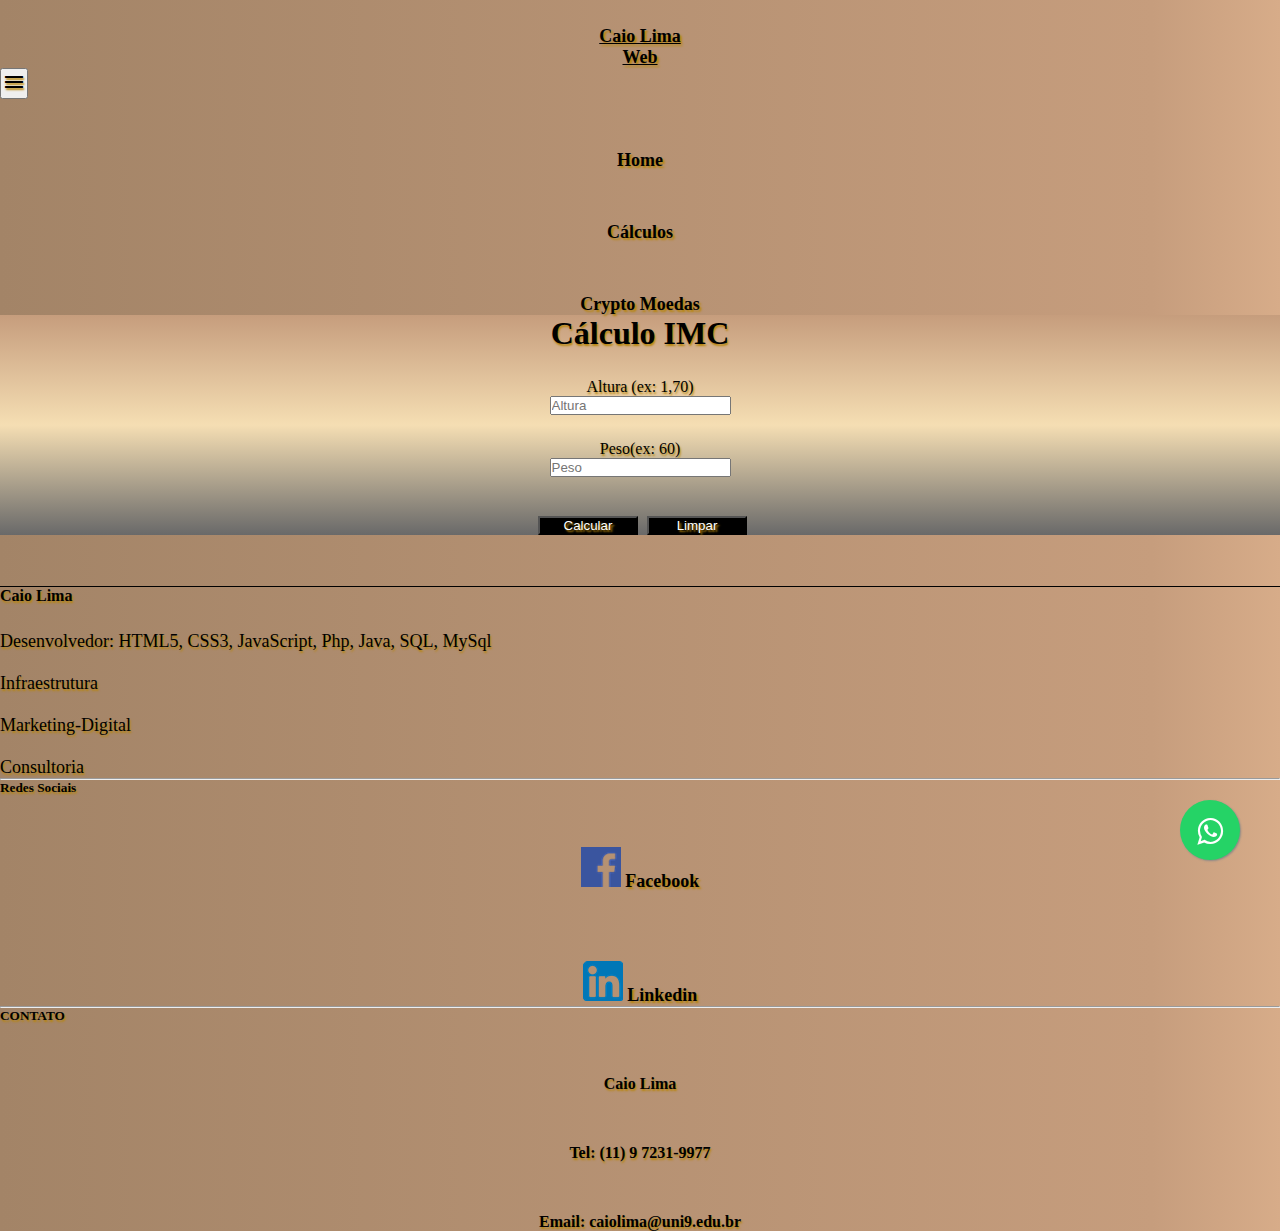
<file: pages/calculos.html>
<!DOCTYPE html>
<html lang="en">
<head>
    <meta charset="UTF-8">
    <meta name="viewport" content="width=device-width, initial-scale=1.0">
    <title>Caio Lima</title>

    <!-- FavCon -->
    <link rel="shortcut icon" href="img/faviconcl.ico" type="image/x-in"/>


    <!-- BOOTSTRAP -->    
    <link rel="stylesheet" href="https://stackpath.bootstrapcdn.com/bootstrap/4.1.3/css/bootstrap.min.css" integrity="sha384-MCw98/SFnGE8fJT3GXwEOngsV7Zt27NXFoaoApmYm81iuXoPkFOJwJ8ERdknLPMO" crossorigin="anonymous">
    
    <!-- Css -->
    <link rel="stylesheet" href="../css/main.css">
    <link rel="stylesheet" href="../css/calculos.css">
    <link rel="stylesheet" href="https://cdnjs.cloudflare.com/ajax/libs/font-awesome/4.7.0/css/font-awesome.min.css">    

    <!-- Icons -->
    <link rel="stylesheet" href="https://fonts.googleapis.com/icon?family=Material+Icons">

    <!-- Jquery -->
    <script src="https://cdnjs.cloudflare.com/ajax/libs/jquery/3.5.1/jquery.min.js"></script>

    <!-- WhatsApp -->
    <link rel="stylesheet" href="https://maxcdn.bootstrapcdn.com/font-awesome/4.5.0/css/font-awesome.min.css">
    <a href="https://wa.me/5511972319977"
    style="position:fixed;width:60px;height:60px;bottom:40px;right:40px;background-color:#25d366;color:#FFF;border-radius:50px;text-align:center;font-size:30px;box-shadow: 1px 1px 2px #888;    z-index:1000;" target="_blank">
    <i style="margin-top:16px" class="fa fa-whatsapp"></i></a>



</head>

<body>

    <header>
    <!--Menu Superior-->

        <nav class="navbar navbar-expand-lg navbar" id="menu_superior">
            <div class="container">
              <a class="navbar-brand h1 mb-0 nome_site" href="../index.html" ><p> Caio Lima <br> Web</p></a>
                <button type="button" class="navbar-toggler ml-auto"
                    data-toggle="collapse" data-target="#links-menu, #categorias">
                  <i class="material-icons">menu</i>
                </button>
                <div id="links-menu" class="collapse navbar-collapse">
                    <ul class="navbar-nav ml-auto">
                        <li class="nav-item">
                            <a class="nav-link" href="../index.html">Home</a>
                        </li>
                        <li class="nav-item">
                            <a class="nav-link" href="calculos.html">Cálculos</a>
                        </li>  
                        <li class="nav-item">
                            <a class="nav-link" href="../pages/cryptMoedas.html">Crypto Moedas</a>
                        </li>          
                    </ul>
                </div>
            </div >
        </nav>

    </header>


    <!--Inicio Calculos-->


    <div class="container">
        <div class="row">
            <div class="col-12 imc">
                <div class="col-md-4 offset-md-4 imc-titulo">
                    <h1>Cálculo IMC</h1>
                        <div class="container">
                                <div>
                                <p class="span">Altura (ex: 1,70)</p>
                                    <input placeholder="Altura" id="altura" maxlength="4">
                                </div>                           

                                <div>
                                <p class="span">Peso(ex: 60)</p>
                                    <input placeholder="Peso" id="peso" maxlength="4">
                                </div>

                                <div>
                                <button type ="submit" id="calcular">Calcular</button>
                                <button id="limpar" type="reset">Limpar</button>
                                </div>                        
                                
                                <div id="result" maxlenght="4">
                                </div>  
                        </div>
                </div>

                    <div class="" id="tabela_imc">
                        <div class="container">
                            <div id="tabela_imc">
                            </div>
                        </div>
                    </div>


            </div>
        </div>
    </div>



    <!-- Scripts -->

    <script src="../js/calculos.js"></script>
    <script src="https://code.jquery.com/jquery-3.3.1.slim.min.js" integrity="sha384-q8i/X+965DzO0rT7abK41JStQIAqVgRVzpbzo5smXKp4YfRvH+8abtTE1Pi6jizo" crossorigin="anonymous"></script>
    <script src="https://cdnjs.cloudflare.com/ajax/libs/popper.js/1.14.3/umd/popper.min.js" integrity="sha384-ZMP7rVo3mIykV+2+9J3UJ46jBk0WLaUAdn689aCwoqbBJiSnjAK/l8WvCWPIPm49" crossorigin="anonymous"></script>
    <script src="https://stackpath.bootstrapcdn.com/bootstrap/4.1.3/js/bootstrap.min.js" integrity="sha384-ChfqqxuZUCnJSK3+MXmPNIyE6ZbWh2IMqE241rYiqJxyMiZ6OW/JmZQ5stwEULTy" crossorigin="anonymous"></script>
    
</body>

<!--FOOTER-->
<footer class="footer container">

    <div class="container text-center">

         <!-- Grid row -->
        <div class="row">
  
              <!-- Grid column -->
            <div class="col-md-4 mx-auto">
  
             <!-- Content -->
                <h4 class="rodape-canto-esquerdo-titulo font-weight-bold text-uppercase mt-3 mb-4">Caio Lima</h4>
                <p class="rodape-canto-esquerdo-texto">Desenvolvedor: HTML5, CSS3, JavaScript, Php, Java, SQL, MySql<br /><br />
                Infraestrutura<br /><br />
                Marketing-Digital</br></br>
                Consultoria</p>      
            </div>

             <!--Coluna Central-->
  
          <hr class="clearfix w-100 d-md-none">
  
        
            <div class="col-md-3 mx-auto">
  
                <!-- Links -->
                <h5 class="rodape-central-titulo font-weight-bold text-uppercase mt-3 mb-4">Redes Sociais</h5>
    
                <ul class="list-unstyled">
                    <li>
                        <a class="face-rodape" href="https://www.facebook.com/caio.cesar.12914" target="_blank"><img src="../img/face1.png" /> Facebook</a>
                    </li>
                    <br />                  
                    <li>
                        <a class="lk-rodape" href="https://www.linkedin.com/in/caio-lima-5aa0b4175/" target="_blank"><img src="../img/lk.png" /> Linkedin</a>
                    </li>
                </ul>
  
            </div>
             <!-- Grid column -->
  
          <hr class="clearfix w-100 d-md-none">
  
             <!-- Grid column -->
          <div class="col-md-3 mx-auto">
  
            <!-- Links -->
            <h5 class="canto-direito-titulo font-weight-bold text-uppercase mt-3 mb-4">CONTATO</h5>
            <ul class="rodape-texto-direito list-unstyled">
              <li>
                <a>Caio Lima</a>
              </li>
              <li>
                <a>Tel: (11) 9 7231-9977</a>
              </li>
              <li>
                <a>Email: caiolima@uni9.edu.br</a>
              </li>
            </ul>
  
            </div>
     <!-- Grid column -->
  
  
            
            </div>
        
    </div>

</footer>

</html>
</file>
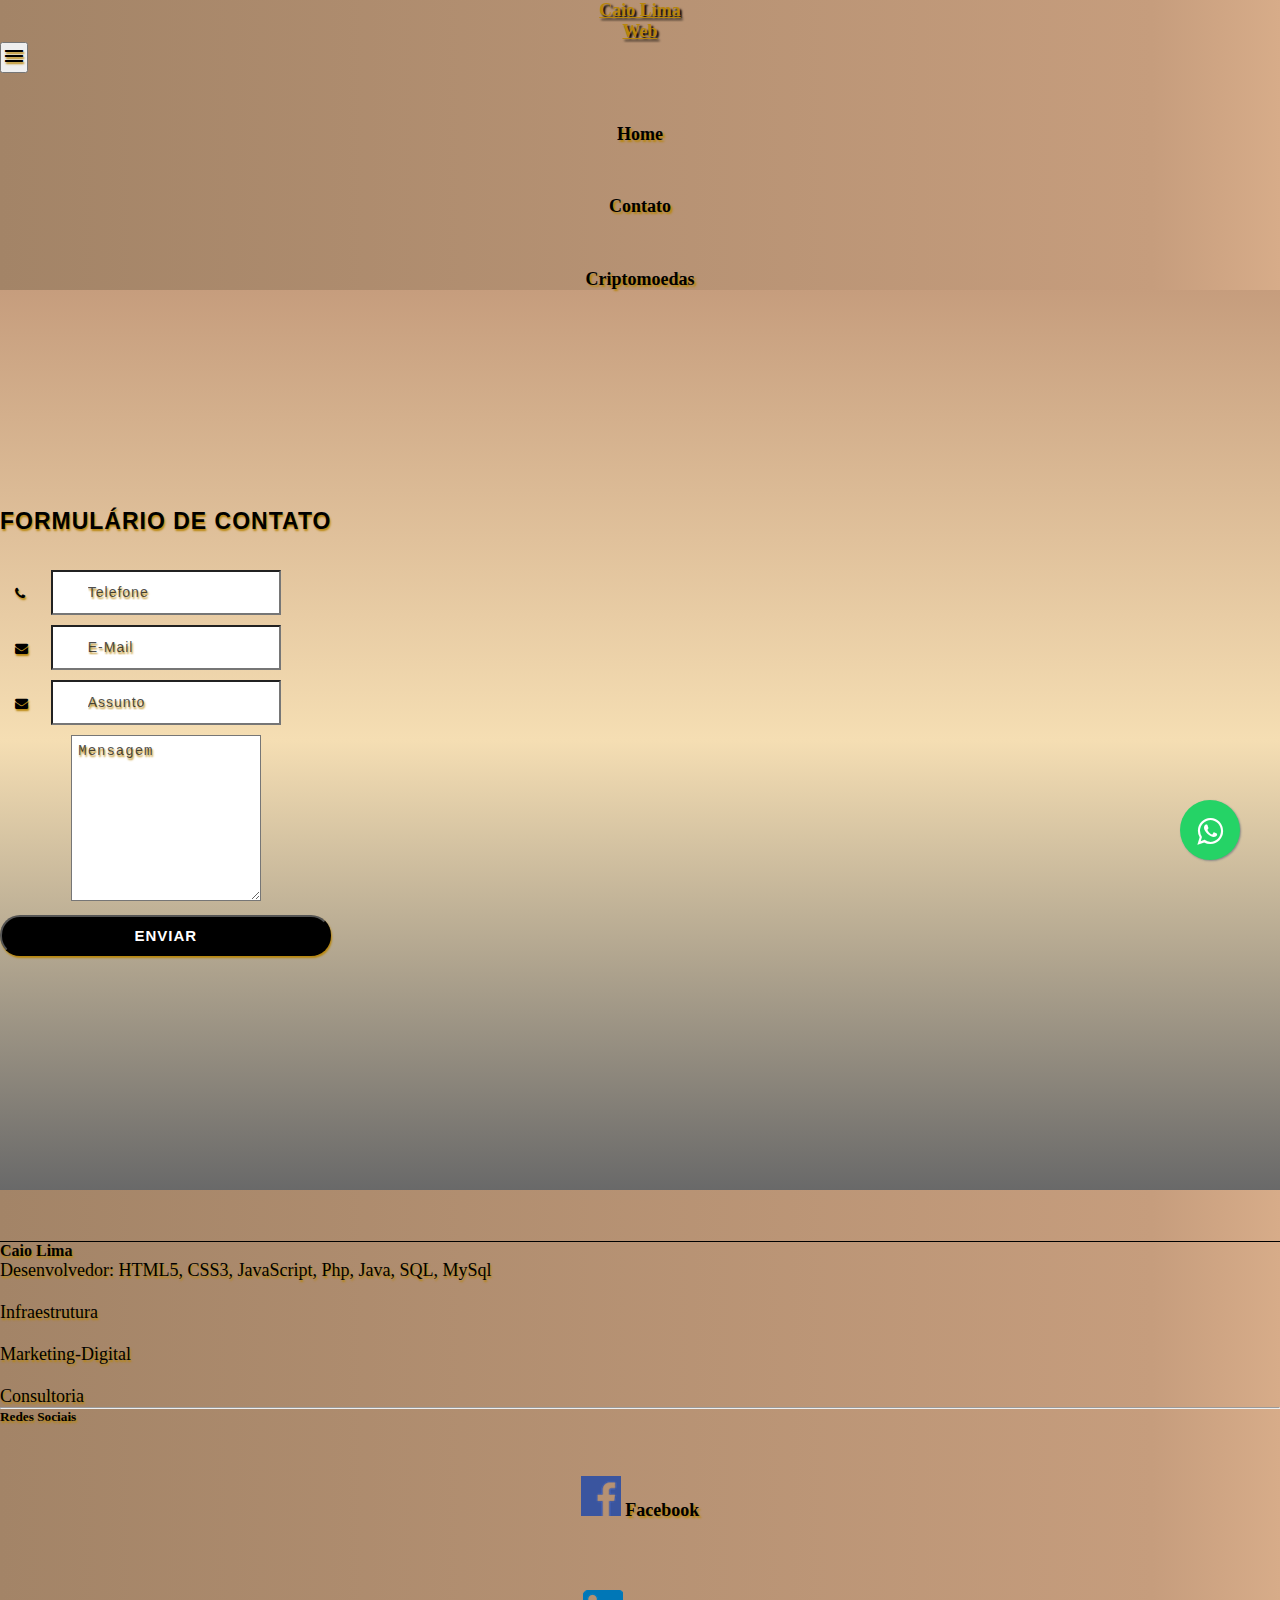
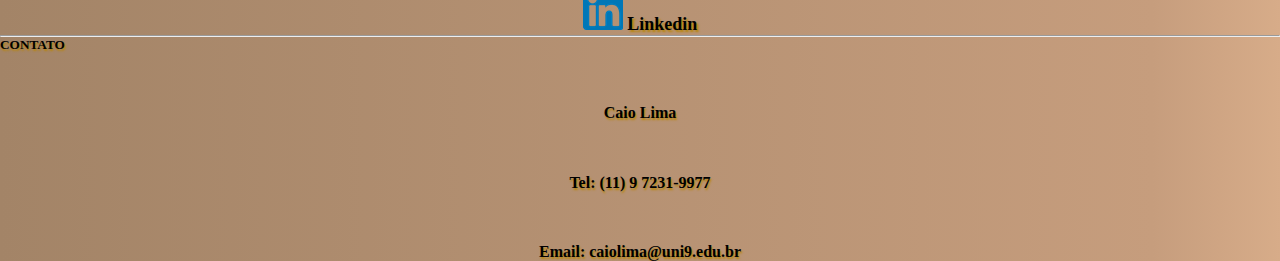
<file: pages/contato.html>
<!DOCTYPE html>
<html lang="pt-br">
<head>
    <meta charset="UTF-8">
    <meta name="viewport" content="width=device-width, initial-scale=1.0">
    <title>Caio Lima - Soluções Tecnológicas</title>

    <!-- FavCon -->
    <link rel="shortcut icon" href="../img/faviconcl.ico" type="image/x-in"/>


    <!-- BOOTSTRAP -->    
    <link rel="stylesheet" href="https://stackpath.bootstrapcdn.com/bootstrap/4.1.3/css/bootstrap.min.css" integrity="sha384-MCw98/SFnGE8fJT3GXwEOngsV7Zt27NXFoaoApmYm81iuXoPkFOJwJ8ERdknLPMO" crossorigin="anonymous">
    
    <!-- Css -->
    <link rel="stylesheet" href="../css/contato.css">
    <link rel="stylesheet" href="../css/main.css">
    <link rel="stylesheet" href="../css/login.css">
    <link rel="stylesheet" href="https://cdnjs.cloudflare.com/ajax/libs/font-awesome/4.7.0/css/font-awesome.min.css">    

    <!-- Icons -->
    <link rel="stylesheet" href="https://fonts.googleapis.com/icon?family=Material+Icons">

    <!-- Jquery -->
    <script src="https://cdnjs.cloudflare.com/ajax/libs/jquery/3.5.1/jquery.min.js"></script>

    <!-- WhatsApp -->
    <link rel="stylesheet" href="https://maxcdn.bootstrapcdn.com/font-awesome/4.5.0/css/font-awesome.min.css">
    <a href="https://wa.me/5511972319977"
    style="position:fixed;width:60px;height:60px;bottom:40px;right:40px;background-color:#25d366;color:#FFF;border-radius:50px;text-align:center;font-size:30px;box-shadow: 1px 1px 2px #888;    z-index:1000;" target="_blank">
    <i style="margin-top:16px" class="fa fa-whatsapp"></i></a>



</head>

<body>

    <header>
    <!--Menu Superior-->

        <nav class="navbar navbar-expand-lg navbar" id="menu_superior">
            <div class="container">
              <a class="navbar-brand h1 mb-0 nome_site" href="../index.html" ><p> Caio Lima <br> Web</p></a>
                <button type="button" class="navbar-toggler ml-auto"
                    data-toggle="collapse" data-target="#links-menu, #categorias">
                  <i class="material-icons">menu</i>
                </button>
                <div id="links-menu" class="collapse navbar-collapse">
                    <ul class="navbar-nav ml-auto">
                        <li class="nav-item">
                            <a class="nav-link" href="../index.html">Home</a>
                        </li>
                        <li class="nav-item">
                            <a class="nav-link" href="../pages/contato.html">Contato</a>
                        </li>  
                        <li class="nav-item">
                            <a class="nav-link" href="../pages/cryptMoedas.html">Criptomoedas</a>
                        </li>          
                    </ul>
                </div>
            </div >
        </nav>

    </header>


    <!-- FORM CONTATO -->

    <div class="container">
        <div class="form_bg">
            <div class="container">
                <div class="row">
                    <div class="col-md-4 offset-md-4">                
                        <form class="form_horizontal" action="https://postmail.invotes.com/send" method="post" id="email_form">
                            
                            <h3 class="tittle">Formulário de contato</h3>      
                        
                        
                            <div class="form-group">
                                <span class="input-icon"><i class="fa fa-phone"></i></span>        
                                <input class="form-control" type="text" name="extra_phone_number" placeholder="Telefone" maxlength="11"/>
                            </div>
                        
                            <div class="form-group">
                                <span class="input-icon"><i class="fa fa-envelope"></i></span>
                                <input class="form-control" type="text" name="reply_to" placeholder="E-mail" />
                            </div>
                        
                            <div class="form-group">
                                <span class="input-icon"><i class="fa fa-envelope"></i></span>
                        
                                <input class="form-control" type="text" name="subject" placeholder="Assunto" />
                            </div>
                        
                            <div class="form-group">
                             <textarea class="form-control" name="text" placeholder="Mensagem"></textarea>
                            </div>
                        
                            <input type="hidden" name="access_token" value="tisz12w37qmm7n8ccjg1ohzu" />
                              
                            <input type="hidden" name="success_url" value=".?message=Email+Successfully+Sent%21&isError=0" />
                            <input type="hidden" name="error_url" value=".?message=Email+could+not+be+sent.&isError=1" />

                            <input class="btn signin" id="submit_form" type="submit" value="Enviar"></input>
                        
                        </form>
                             
                        <script>
                            var submitButton = document.getElementById("submit_form");
                            var form = document.getElementById("email_form");
                            form.addEventListener("submit", function (e) {
                                setTimeout(function() {
                                    submitButton.value = "Sending...";
                                    submitButton.disabled = true;
                                }, 1);
                            });
                        </script> 
                    </div>
                </div>
            </div>
        </div>
    </div>




        <!-- Scripts -->

        <script src="https://code.jquery.com/jquery-3.3.1.slim.min.js" integrity="sha384-q8i/X+965DzO0rT7abK41JStQIAqVgRVzpbzo5smXKp4YfRvH+8abtTE1Pi6jizo" crossorigin="anonymous"></script>
        <script src="https://cdnjs.cloudflare.com/ajax/libs/popper.js/1.14.3/umd/popper.min.js" integrity="sha384-ZMP7rVo3mIykV+2+9J3UJ46jBk0WLaUAdn689aCwoqbBJiSnjAK/l8WvCWPIPm49" crossorigin="anonymous"></script>
        <script src="https://stackpath.bootstrapcdn.com/bootstrap/4.1.3/js/bootstrap.min.js" integrity="sha384-ChfqqxuZUCnJSK3+MXmPNIyE6ZbWh2IMqE241rYiqJxyMiZ6OW/JmZQ5stwEULTy" crossorigin="anonymous"></script>
        
    </body>

    <!--FOOTER-->
    <footer class="footer container">

        <div class="container text-center">
    
             <!-- Grid row -->
            <div class="row">
      
                  <!-- Grid column -->
                <div class="col-md-4 mx-auto">
      
                 <!-- Content -->
                    <h4 class="rodape-canto-esquerdo-titulo font-weight-bold text-uppercase mt-3 mb-4">Caio Lima</h4>
                    <p class="rodape-canto-esquerdo-texto">Desenvolvedor: HTML5, CSS3, JavaScript, Php, Java, SQL, MySql<br /><br />
                    Infraestrutura<br /><br />
                    Marketing-Digital</br></br>
                    Consultoria</p>      
                </div>
    
                 <!--Coluna Central-->
      
              <hr class="clearfix w-100 d-md-none">
      
            
                <div class="col-md-3 mx-auto">
      
                    <!-- Links -->
                    <h5 class="rodape-central-titulo font-weight-bold text-uppercase mt-3 mb-4">Redes Sociais</h5>
        
                    <ul class="list-unstyled">
                        <li>
                            <a class="face-rodape" href="https://www.facebook.com/caio.cesar.12914" target="_blank"><img src="../img/face1.png" /> Facebook</a>
                        </li>
                        <br />                  
                        <li>
                            <a class="lk-rodape" href="https://www.linkedin.com/in/caio-lima-5aa0b4175/" target="_blank"><img src="../img/lk.png" /> Linkedin</a>
                        </li>
                    </ul>
      
                </div>
                 <!-- Grid column -->
      
              <hr class="clearfix w-100 d-md-none">
      
                 <!-- Grid column -->
              <div class="col-md-3 mx-auto">
      
                <!-- Links -->
                <h5 class="canto-direito-titulo font-weight-bold text-uppercase mt-3 mb-4">CONTATO</h5>
                <ul class="rodape-texto-direito list-unstyled">
                  <li>
                    <a>Caio Lima</a>
                  </li>
                  <li>
                    <a>Tel: (11) 9 7231-9977</a>
                  </li>
                  <li>
                    <a>Email: caiolima@uni9.edu.br</a>
                  </li>
                </ul>
      
                </div>
         <!-- Grid column -->
      
      
                
                </div>
            
        </div>
    
    </footer>
    
    </html>
</file>
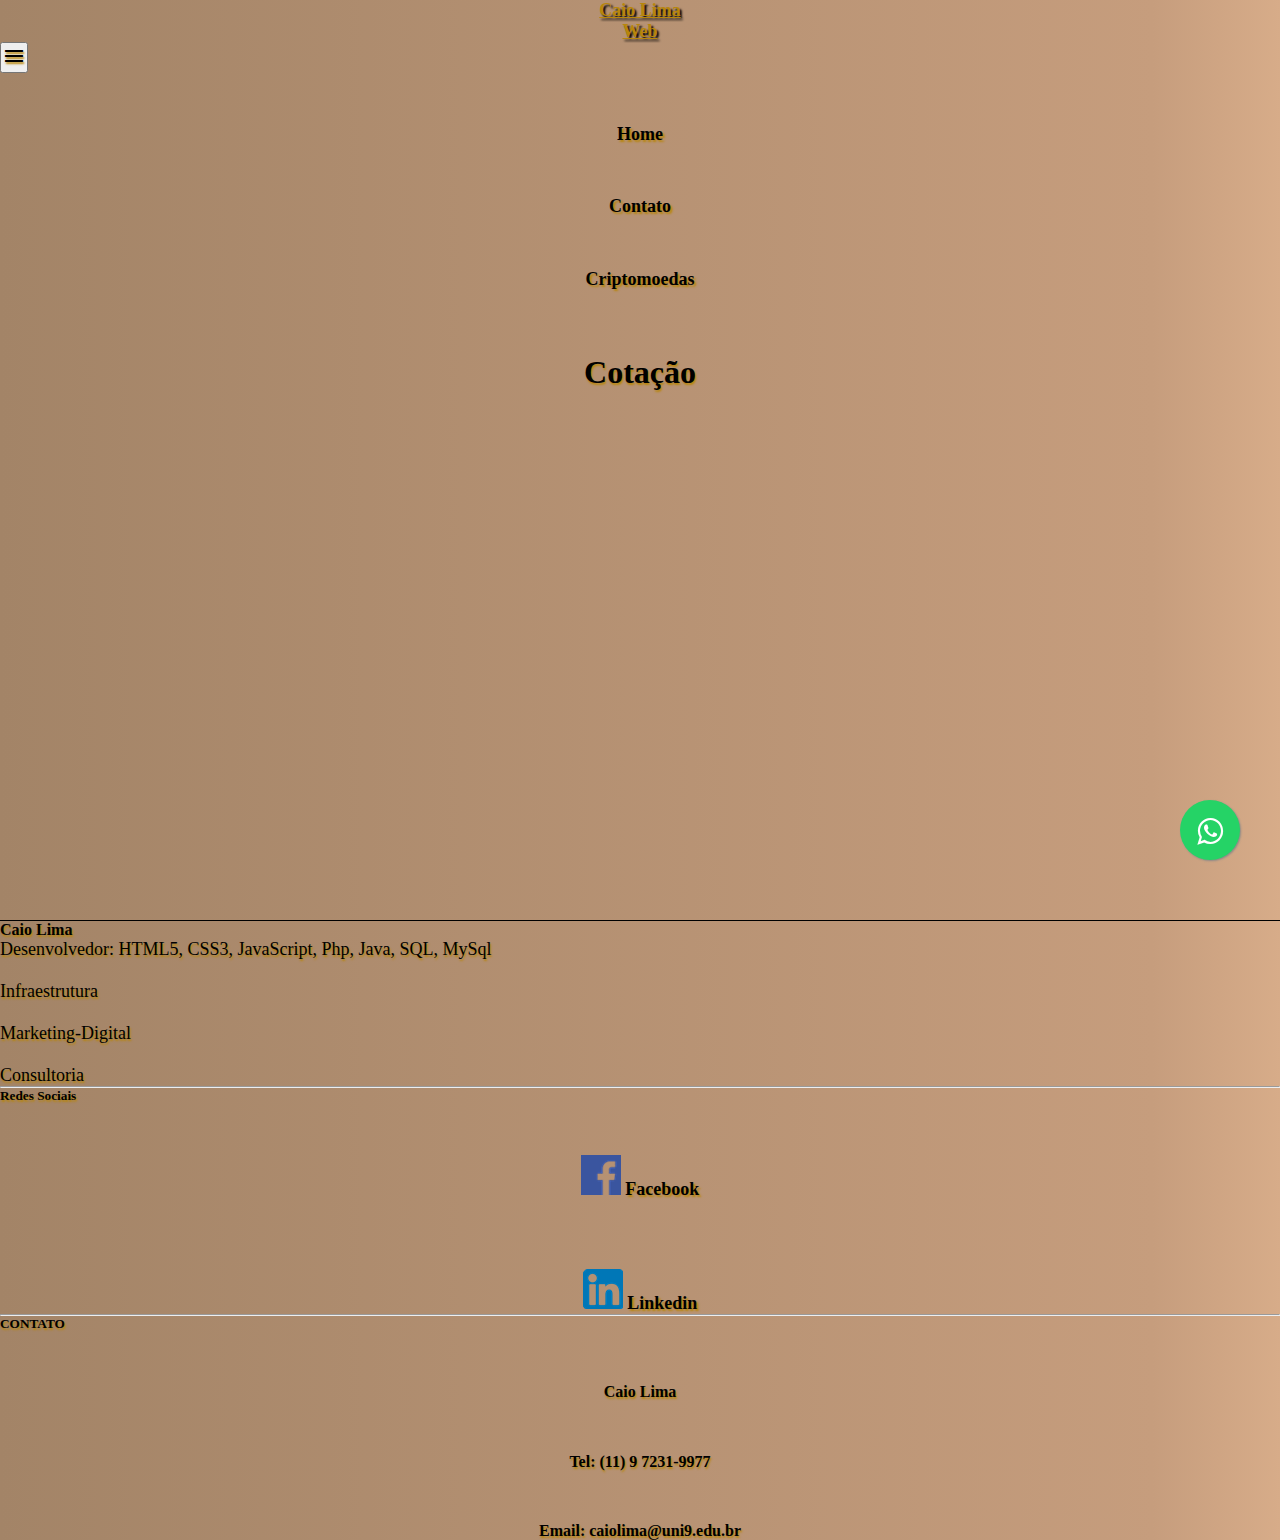
<file: pages/cryptMoedas.html>
<!DOCTYPE html>
<html lang="en">
<head>
    <meta charset="UTF-8">
    <meta name="viewport" content="width=device-width, initial-scale=1.0">
    <title>Caio Lima - Soluções Tecnológicas</title>

    <!-- FavCon -->
    <link rel="shortcut icon" href="../img/faviconcl.ico" type="image/x-in"/>


    <!-- BOOTSTRAP -->    
    <link rel="stylesheet" href="https://stackpath.bootstrapcdn.com/bootstrap/4.1.3/css/bootstrap.min.css" integrity="sha384-MCw98/SFnGE8fJT3GXwEOngsV7Zt27NXFoaoApmYm81iuXoPkFOJwJ8ERdknLPMO" crossorigin="anonymous">
    
    <!-- Css -->
    <link rel="stylesheet" href="../css/main.css">
    <link rel="stylesheet" href="../css/criptMoedas.css">

    <!-- Icons -->
    <link rel="stylesheet" href="https://fonts.googleapis.com/icon?family=Material+Icons">

    <!-- Jquery -->
    <script src="https://cdnjs.cloudflare.com/ajax/libs/jquery/3.5.1/jquery.min.js"></script>

    <!-- WhatsApp -->
    <link rel="stylesheet" href="https://maxcdn.bootstrapcdn.com/font-awesome/4.5.0/css/font-awesome.min.css">
    <a href="https://wa.me/5511972319977"
    style="position:fixed;width:60px;height:60px;bottom:40px;right:40px;background-color:#25d366;color:#FFF;border-radius:50px;text-align:center;font-size:30px;box-shadow: 1px 1px 2px #888;    z-index:1000;" target="_blank">
    <i style="margin-top:16px" class="fa fa-whatsapp"></i></a>



</head>

<body>

    <header>
    <!--Menu Superior-->

        <nav class="navbar navbar-expand-lg navbar" id="menu_superior">
            <div class="container">
              <a class="navbar-brand h1 mb-0 nome_site" href="../index.html" ><p> Caio Lima <br> Web</p></a>
                <button type="button" class="navbar-toggler ml-auto"
                    data-toggle="collapse" data-target="#links-menu, #categorias">
                  <i class="material-icons">menu</i>
                </button>
                <div id="links-menu" class="collapse navbar-collapse">
                    <ul class="navbar-nav ml-auto">
                        <li class="nav-item">
                            <a class="nav-link" href="../index.html">Home</a>
                        </li>
                        
                        <li class="nav-item">
                            <a class="nav-link" href="contato.html">Contato</a>
                        </li>  
                        
                        <li class="nav-item">
                            <a class="nav-link" href="../pages/cryptMoedas.html">Criptomoedas</a>
                        </li>          
                    </ul>
                </div>
            </div >
        </nav>

    </header>



    <!--COTAÇÂO CRIPTO MOEDAS-->
<div class="container">

    <h1 class="titulo-cript" id="titulo-cripyto">Cotação em Tempo Real de Criptomoedas</h1>

    <iframe src="https://br.widgets.investing.com/top-cryptocurrencies?theme=darkTheme&hideTitle=true" width="100%" height="410px" frameborder="0" allowtransparency="true" marginwidth="0" marginheight="0"></iframe><div class="poweredBy" style="font-family: Arial, Helvetica, sans-serif;"></div>

</div>


        <!-- Scripts -->

        <script src="../js/cripyto.js"></script>
        <script src="https://code.jquery.com/jquery-3.3.1.slim.min.js" integrity="sha384-q8i/X+965DzO0rT7abK41JStQIAqVgRVzpbzo5smXKp4YfRvH+8abtTE1Pi6jizo" crossorigin="anonymous"></script>
        <script src="https://cdnjs.cloudflare.com/ajax/libs/popper.js/1.14.3/umd/popper.min.js" integrity="sha384-ZMP7rVo3mIykV+2+9J3UJ46jBk0WLaUAdn689aCwoqbBJiSnjAK/l8WvCWPIPm49" crossorigin="anonymous"></script>
        <script src="https://stackpath.bootstrapcdn.com/bootstrap/4.1.3/js/bootstrap.min.js" integrity="sha384-ChfqqxuZUCnJSK3+MXmPNIyE6ZbWh2IMqE241rYiqJxyMiZ6OW/JmZQ5stwEULTy" crossorigin="anonymous"></script>
        
    </body>

    <!--FOOTER-->
    <footer class="footer container">

        <div class="container text-center">
    
             <!-- Grid row -->
            <div class="row">
      
                  <!-- Grid column -->
                <div class="col-md-4 mx-auto">
      
                 <!-- Content -->
                    <h4 class="rodape-canto-esquerdo-titulo font-weight-bold text-uppercase mt-3 mb-4">Caio Lima</h4>
                    <p class="rodape-canto-esquerdo-texto">Desenvolvedor: HTML5, CSS3, JavaScript, Php, Java, SQL, MySql<br /><br />
                    Infraestrutura<br /><br />
                    Marketing-Digital</br></br>
                    Consultoria</p>      
                </div>
    
                 <!--Coluna Central-->
      
              <hr class="clearfix w-100 d-md-none">
      
            
                <div class="col-md-3 mx-auto">
      
                    <!-- Links -->
                    <h5 class="rodape-central-titulo font-weight-bold text-uppercase mt-3 mb-4">Redes Sociais</h5>
        
                    <ul class="list-unstyled">
                        <li>
                            <a class="face-rodape" href="https://www.facebook.com/caio.cesar.12914" target="_blank"><img src="../img/face1.png" /> Facebook</a>
                        </li>
                        <br />                  
                        <li>
                            <a class="lk-rodape" href="https://www.linkedin.com/in/caio-lima-5aa0b4175/" target="_blank"><img src="../img/lk.png" /> Linkedin</a>
                        </li>
                    </ul>
      
                </div>
                 <!-- Grid column -->
      
              <hr class="clearfix w-100 d-md-none">
      
                 <!-- Grid column -->
              <div class="col-md-3 mx-auto">
      
                <!-- Links -->
                <h5 class="canto-direito-titulo font-weight-bold text-uppercase mt-3 mb-4">CONTATO</h5>
                <ul class="rodape-texto-direito list-unstyled">
                  <li>
                    <a>Caio Lima</a>
                  </li>
                  <li>
                    <a>Tel: (11) 9 7231-9977</a>
                  </li>
                  <li>
                    <a>Email: caiolima@uni9.edu.br</a>
                  </li>
                </ul>
      
                </div>
         <!-- Grid column -->
      
      
                
                </div>
            
        </div>
    
    </footer>
    
    </html>
</file>
<file: css/main.css>
*{
    padding: 0;
    margin: 0;
}

/* -------------HEADER------------- */

body{
    background-image: linear-gradient(to right,#a38467,#c69d7d 90%,#d7ac89);
    
}

.msg-bem-vindo{
    margin-left: 22%;
    padding-top: 1%;
    color: black;
    font-weight: bold;
    text-shadow: 1px 2px 2px DarkGoldenrod;
}

/*MENU SUPERIOR*/

.nome_site{
    color: black;
    text-align: center;
    font-weight: bold;
    font-size: 18px;
    text-shadow: 2px 2px 2px DarkGoldenrod;   

}

.nome_site:hover{
    font-size: 18px;
    font-weight: bold;
    color: DarkGoldenrod;
    text-shadow: 2px 2px 2px black;
    transition: 0.6s;
}

.nav-link{
    font-weight: bold;
    font-size: 18px;
    color: black;
    text-decoration: none; 
    text-align: center;
    text-shadow: 2px 2px 2px DarkGoldenrod;   
}

.nav-link:hover{
    font-size: 18px;
    font-weight: bold;
    color: DarkGoldenrod;
    text-shadow: 2px 2px 2px black;
    border: 1px solid black;
    border-radius: 2px;
    transition: 0.6s;
    box-shadow: 2px 2px 2px DarkGoldenrod;
}

.material-icons{
    color: black;
    text-shadow: 1px 2px 2px DarkGoldenrod;
}

/* --------------BODY-------------- */

/* BANNERS */


/* SOFT SKILLS */



#softSkills{
    margin-top: 6%;
    color: black;
    text-shadow: 2px 2px 2px DarkGoldenrod;
    max-width: 100%;
    min-width: 50%;
}

.skills{
    width: 100%;
    max-width: 500px;
    padding: 0 10px;
}

.skill-name{
    font-size: 15px;
    font-weight: 700;
    text-transform: uppercase;
    margin: 20px 0;
    color: black;
    text-shadow: 1px 2px 2px DarkGoldenrod;
}

.skill-bar{
    height: 7px;
    background: white;
    border-radius: 8px;

}

.skill-per{
    border: 1px solid black;
    height: 7px;
    background-color: DarkGoldenrod;
    border-radius: 8px;
    width: 0;
    transition: 5s linear;
    position: relative;
}

.skill-per::before{
    content: attr(per);
    position: absolute;
    padding: 4px 6px;
    background-color: black;
    color: DarkGoldenrod;
    font-size: 12px;
    border-radius: 4px;
    top: -10px;
    right: 0;
    transform: translateX(50%);
}

.skill-per::after{
    content: "";
    position: absolute;
    width: 5px;
    height: 6px;
    top: -16;
    right: 0px;
    transform: translate(2px);
    border-radius: 2px;
}

/* CURSOS */

.graduacao{
    margin-top: 0;
    color: black;
    text-shadow: 2px 2px 2px DarkGoldenrod;
}

.curso_facul{
    margin-top: 2%;
    color: black;
    text-shadow: 1px 2px 2px DarkGoldenrod;
    font-weight: bold;
}

.cursos{
    margin-top: 3%;
    color: black;
    text-shadow: 2px 2px 2px DarkGoldenrod;
}



.lista_cursos, li{
    list-style-type: none;
    text-align: center;
    font-weight: bold;
    margin-top: 4%;
    color: black;
    text-shadow: 1px 2px 2px DarkGoldenrod;

}


/* EXPERIENCIAS PROFISSIONAIS */

.exp{
    margin-top: 5%;
    border-top: 1px solid black;
}

.titulo-exp{
    margin-top: 4%;
    color: black;
    text-align: center;
    text-shadow: 1px 1px 1px DarkGoldenrod;
    text-shadow: bold;
}

.titulo-experiencia{
    margin-top: 4%;
    color: black;
    text-align: center;
    text-shadow: 1px 1px 1px DarkGoldenrod;
    font-weight: bold;
}


#cargo{
    margin-top: 15%;
    font-size: 20px;
    color: black;
    text-shadow: 1px 1px 1px DarkGoldenrod;
}
#cargo1{
    margin-top: 8%;
    font-size: 20px;
    color: black;
    text-shadow: 1px 1px 1px DarkGoldenrod;
}

#periodo{
    margin-top: 6%;
    font-size: 15px;
    color: black;
    text-shadow: 1px 1px 1px DarkGoldenrod;
}

#atrib{
    margin-top: 6%;
    font-size: 15px;
    color: black;
    text-shadow: 1px 1px 1px DarkGoldenrod;
}

/* -------------CAROUSEL------------- */









/* -------------FOOTER------------- */

footer{
    border-top: 1px solid black;
    margin-top: 4%;
}

/*CANTO ESQUERDO*/

.rodape-canto-esquerdo-titulo{
    color: black;
    text-shadow: 1px 2px 2px DarkGoldenrod;

}

.rodape-canto-esquerdo-texto{
    text-shadow: bold;
    color: black;
    text-shadow: 1px 2px 2px DarkGoldenrod;
    font-size: 18px;
}

/*MEIO*/

.rodape-central-titulo{
    color: black;
    text-shadow: 1px 2px 2px DarkGoldenrod;
}

.face-rodape{
    font-weight: bold;
    font-size: 18px;
    color: black;
    text-decoration: none; 
    text-align: center;
    text-shadow: 2px 2px 2px DarkGoldenrod;   
}

.face-rodape:hover{
    text-decoration: none;
    font-size: 18px;
    font-weight: bold;
    color: DarkGoldenrod;
    text-shadow: 2px 2px 2px black;
    transition: 0.6s;
}

.lk-rodape{
    font-weight: bold;
    font-size: 18px;
    color: black;
    text-decoration: none; 
    text-align: center;
    text-shadow: 2px 2px 2px DarkGoldenrod;   
}

.lk-rodape:hover{
    text-decoration: none;
    font-size: 18px;
    font-weight: bold;
    color: DarkGoldenrod;
    text-shadow: 2px 2px 2px black;
    transition: 0.6s;
}



/*CANTO DIREITO*/

.canto-direito-titulo{
    color: black;
    text-shadow: 1px 2px 2px DarkGoldenrod;
}

.rodape-texto-direito{
    color: black;
    text-shadow: 1px 2px 2px DarkGoldenrod;
    font-weight: bold;
}

/* COPYRIGHT */

.copyright{
    margin-top: 2%;
    text-align: center;
    color: black;
    font-size: 10px;
    font-weight: bold;
}
</file>
<file: css/calculos.css>
.imc-titulo{
    text-align: center;
    color: black;
    text-shadow: 1px 2px 2px DarkGoldenrod;
}

#calcular{
    width: 100px;
    color: white;
    text-shadow: 2px 2px 2px DarkGoldenrod;
    background-color: black;
    margin-left: 5px;
    margin-top: 3%;
}

#limpar{
    width: 100px;
    color: white;
    text-shadow: 2px 2px 2px DarkGoldenrod;
    background-color: black;
    margin-left: 5px;
    margin-top: 3%;
}

.imc{
    background: linear-gradient(to bottom, #c69d7d, #F5DEB3, #696969);
    align-items: center;
    width: 100%;
}

.input{
    margin-top: 2%;
    margin-bottom: 3%;
    color: black;
}

#resultado{
    align-items: center;
    margin-top: 3%;
}

p{
    margin-top: 2%;
}

#tabela_imc{
    text-align: center;
    margin-top: 3%;
    width: auto;
    max-width: auto;
    margin-bottom: 2%;
}
</file>
<file: css/contato.css>
textarea{
    height: 150px !important;
    padding: 2% !important;
}
</file>
<file: css/login.css>
.form_bg{
    background: linear-gradient(to bottom, #c69d7d, #F5DEB3, #696969);
    height: 100vh;
    display: flex;
    align-items: center;
}

.form_horizontal{
    font-family: 'lato', sans-serif;
    text-align: center;
}

.form_horizontal .form_icon{
    color: black;
    text-shadow: 2px 2px 2px DarkGoldenrod;
    font-size: 100px;
    line-height: 85px;
    margin: 0 0 13px;
}

.form_horizontal .tittle{
    color: black;
    text-shadow: 1px 2px 2px DarkGoldenrod;
    font-size: 23px;
    font-weight: 700;
    letter-spacing: 1px;
    text-transform: uppercase;
    margin: 0 0 35px 0;
}

.form_horizontal .form-group{
    margin: 0 0 10px;
    position: relative;
}

.form_horizontal .input-icon{
    position: absolute;
    left: 15px;
    top: 50%;
    transform: translateY(-50%);
    font-size: 13px;
    color: black;
    text-shadow: 1px 2px 2px DarkGoldenrod;
}

.form_horizontal .form-control{
    color: #555;
    background-color: #fff;
    font-size: 13px;
    letter-spacing: 1px;
    height: 37px;
    padding: 2px 15px 2px 35px;
}

.form_horizontal .form-control::placeholder{
    color: rgba(0, 0, 0, 0.7);
    text-shadow: 1px 2px 2px DarkGoldenrod;
    font-size: 14px;
    text-transform: capitalize;
}

.form_horizontal .btn{
    color: #fff;
    background-color: black;
    font-size: 15px;
    font-weight: 600;
    letter-spacing: 1px;
    width: 100%;
    padding: 10px 20px;
    margin: 0 0 15px 0;
    box-shadow: 1px 2px 2px DarkGoldenrod;
    border-radius: 20px;
    text-transform: uppercase;
}
</file>
<file: css/criptMoedas.css>
*{
    padding: 0;
    margin: 0;
}

.titulo-cript{
    color: black;
    text-shadow: 1px 2px 2px DarkGoldenrod;
    text-align: center;
    margin-top: 5%;
    margin-bottom: 5%;
}
</file>
